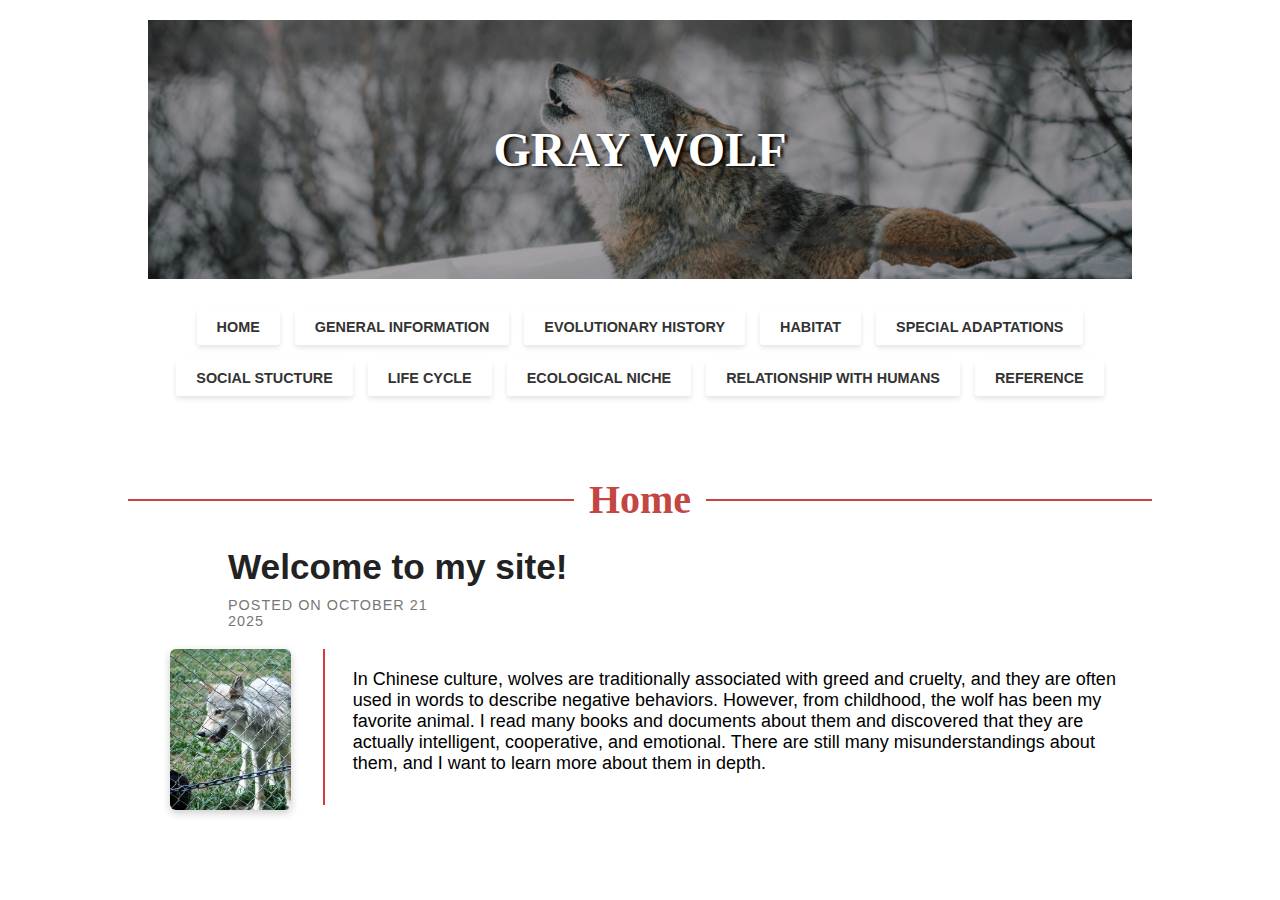
<file: index.html>
<!DOCTYPE html>
<html lang="en">
<head>
    <meta charset="UTF-8">
    <meta name="viewport" content="width=device-width, initial-scale=1.0">
    <title>Gray wolf</title>
    <link rel="stylesheet" href="lz.css">
</head>
<body>
    <div class="container">
        <header class="site-header">
            <h1>GRAY WOLF</h1>
        </header>

        <nav class="main-nav">
            <a href="index.html">Home</a>
            <a href="general information.html">General Information</a>
            <a href="evolutionary history.html">Evolutionary history</a>
            <a href="habitat.html">Habitat</a>
            <a href="special adaptation.html">Special Adaptations</a>
            <a href="social structure.html">Social Stucture</a>
            <a href="reproduction.html">Life Cycle</a>
            <a href="ecological niche.html">Ecological Niche</a>
            <a href="wolves and humans.html">Relationship with Humans</a>
            <a href="links.html">Reference</a>
        </nav>
    </div>
        
<div class="divider">
  <span class="divider-text">Home</span>
</div>
<body>
    <h1 class="blog-title">Welcome to my site!</h1>
        
    <div class="post-meta">
        POSTED ON October 21
        <br>2025
    </div>
    
    <div class="content-wrapper">
        <div class="image-section">
            <img src="picture/center.jpg">
        </div>
        
        <div class="text-section">
            In Chinese culture, wolves are traditionally associated with greed and cruelty, and they are often used in words to describe negative behaviors. However, from childhood, the wolf has been my favorite animal. I read many books and documents about them and discovered that they are actually intelligent, cooperative, and emotional. There are still many misunderstandings about them, and I want to learn more about them in depth.
        </div>
    </div>
</body>
</html>
<br>
<br>
<br>
</file>
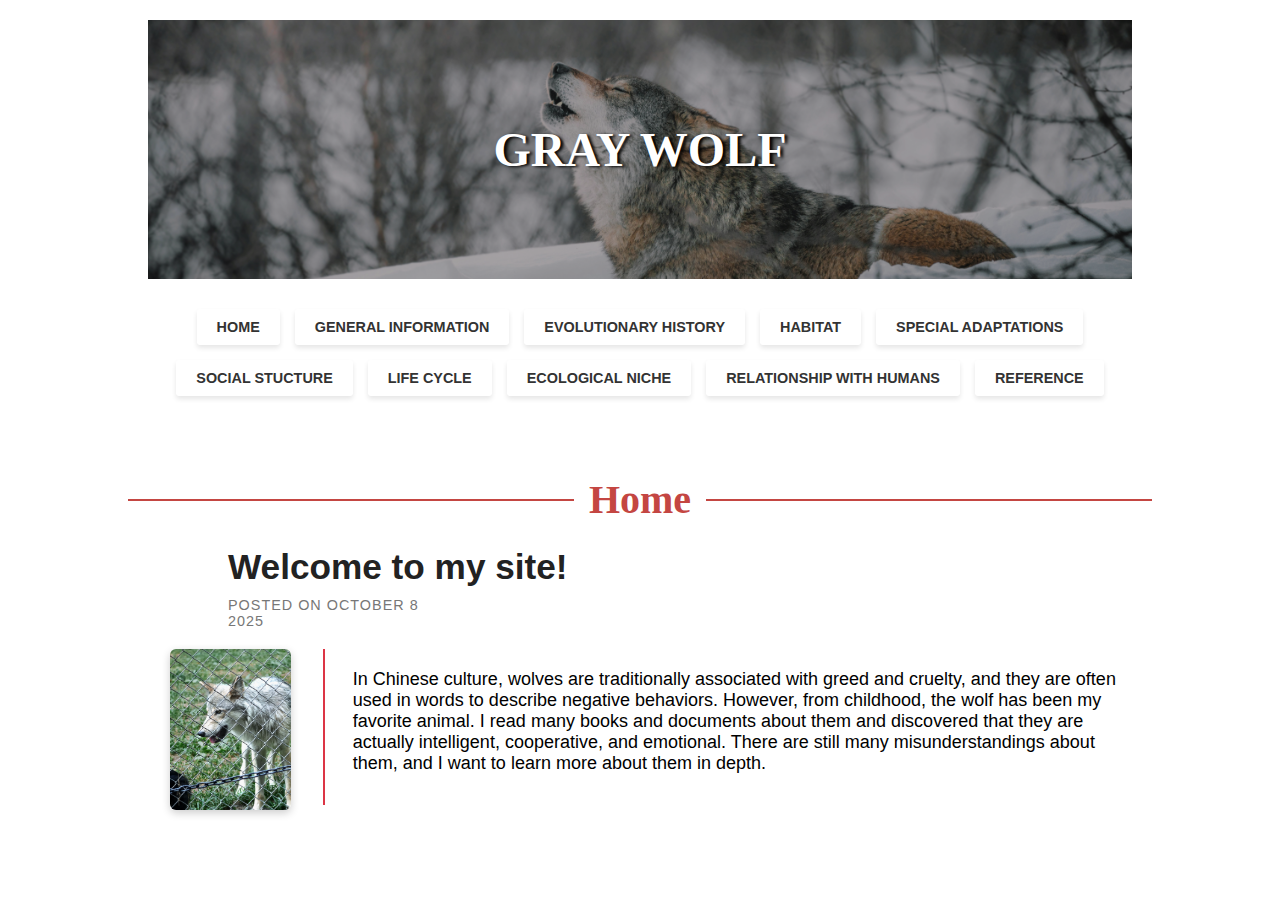
<file: home.html>
<!DOCTYPE html>
<html lang="en">
<head>
    <meta charset="UTF-8">
    <meta name="viewport" content="width=device-width, initial-scale=1.0">
    <title>Red Panda Conservation</title>
    <link rel="stylesheet" href="lz.css">
</head>
<body>
    <div class="container">
        <header class="site-header">
            <h1>GRAY WOLF</h1>
        </header>

        <nav class="main-nav">
            <a href="home.html">Home</a>
            <a href="general information.html">General Information</a>
            <a href="evolutionary history.html">Evolutionary history</a>
            <a href="habitat.html">Habitat</a>
            <a href="special adaptation.html">Special Adaptations</a>
            <a href="social structure.html">Social Stucture</a>
            <a href="reproduction.html">Life Cycle</a>
            <a href="ecological niche.html">Ecological Niche</a>
            <a href="wolves and humans.html">Relationship with Humans</a>
            <a href="links.html">Reference</a>
        </nav>
    </div>
        
<div class="divider">
  <span class="divider-text">Home</span>
</div>
<body>
    <h1 class="blog-title">Welcome to my site!</h1>
        
    <div class="post-meta">
        POSTED ON October 8
        <br>2025
    </div>
    
    <div class="content-wrapper">
        <div class="image-section">
            <img src="picture/center.jpg">
        </div>
        
        <div class="text-section">
            In Chinese culture, wolves are traditionally associated with greed and cruelty, and they are often used in words to describe negative behaviors. However, from childhood, the wolf has been my favorite animal. I read many books and documents about them and discovered that they are actually intelligent, cooperative, and emotional. There are still many misunderstandings about them, and I want to learn more about them in depth.
        </div>
    </div>
</body>
</html>
<br>
<br>
<br>
</file>
<file: lz.css>
.container {
    max-width: 1200px;
    margin: 0 auto;
    padding: 20px;
}

/* Header Styles */
.site-header {
    text-align: center;
    padding: 40px 0;
    background-color: #d9534f; /* 将要被替换的纯色 */
    color: white;
    margin-bottom: 30px;
    font-family: 'Times New Roman', Times, serif;
}

/* 修改为图片背景的样式 */
.site-header {
    text-align: center;
    padding: 70px 0; /* 增加内边距使标题更突出 */
    margin-bottom: 30px;
    color: white;
    /* 新增背景图片属性 */
    background-image: url('picture/title.jpg'); /* 替换为你的图片路径 */
    background-size: cover; /* 确保图片覆盖整个区域 */
    background-position: center; /* 图片居中显示 */
    background-repeat: no-repeat;
    position: relative; /* 为叠加层定位做准备 */
}

/* 添加半透明叠加层增强文字可读性 */
.site-header::before {
    content: '';
    position: absolute;
    top: 0;
    left: 0;
    right: 0;
    bottom: 0;
    background-color: rgba(0, 0, 0, 0.329); /* 黑色半透明叠加 */
    z-index: 1;
}

/* 确保标题在叠加层上方 */
.site-header h1 {
    position: relative;
    z-index: 2;
    text-shadow: 3px 1px 3px rgba(0, 0, 0, 0.949); /* 文字阴影增强可读性 */
    font-size: 3rem; /* 适当增大字体 */
}

/* Navigation Styles */
.main-nav {
    display: flex;
    flex-wrap: wrap;
    justify-content: center;
    gap: 15px;
    margin-bottom: 40px;
}

.main-nav a {
    text-decoration: none;
    color: #333;
    background-color: #fff;
    padding: 10px 20px;
    border-radius: 3px;
    font-weight: bold;
    box-shadow: 0 3px 5px rgba(0,0,0,0.1);
    transition: all 0.3s ease;
    text-transform: uppercase;
    font-size: 0.9rem;
}

.main-nav a:hover {
    background-color: #c44642;
    color: white;
}

/* Brand Section */
.brand-section {
    display: flex;
    flex-direction: column;
    align-items: center;
    margin-top: 30px;
}

.brand-name {
    font-size: 2.5rem;
    font-weight: bold;
    font-family:'Times New Roman', Times, serif;
    color: #c44642;
    letter-spacing: 0px;
    margin-bottom: 20px;
}


/* Responsive Design */
@media (max-width: 768px) {
    .site-header {
        padding: 50px 0; /* 移动端减少内边距 */
        background-image: url('conservation center.jpg'); /* 可选用更适合移动端的图片 */
    }
    .site-header h1 {
        font-size: 2rem;
    }
}

.content-wrapper {
    display: flex;
    min-height: 0px;
    position:relative;
}

/* 竖红线分隔 */
.content-wrapper::before {
    content: "";
    position: absolute;
    left: 19%;
    top: 0px;
    bottom: 5px;
    width: 2px;
    background-color: #dc3545;
    z-index: 1;
}

.image-section {
    flex: 0 0 20%;
    padding: 0px;
    display: flex;
    align-items: center;
    justify-content: center;
}

.image-section img {
    width: 59%;
    height: 161px;
    object-fit:initial;
    border-radius: 6px;
    box-shadow: 0 3px 8px rgba(0, 0, 0, 0.2);
}

.text-section {
    flex: 0 0 77%;
    padding: 20px;
}

.小标题 {
    font-size: larger;
    margin-left:11.5%;
    color:rgba(0, 0, 0, 0.75)
}

.xs标题 {
    font-size: large;
    margin-left:13%;
    color:rgba(0, 0, 0, 0.75)
}

.picture {
    font-size: small;
    color:rgb(4, 31, 166);
    text-align: center;
    
}


.divider {
  display: flex;
  align-items: center;
  margin: 20px 0;
  color: #c44642;
  font-size: 2.5rem;
  font-family: 'Times New Roman', Times, serif;
  font-weight: bold;
}

.divider::before,
.divider::after {
  content: "";
  flex: 1;
  border-bottom: 2px solid #c44642;
}

.divider-text {
  padding: 0 15px;
}

body{
    font-family: 'Lucida Sans', 'Lucida Sans Regular', 'Lucida Grande', 'Lucida Sans Unicode', Geneva, Verdana, sans-serif;
    font-size:large;
    width: 80%;
    margin: auto;
} 
.profile{
    background-color: hsla(209, 87%, 91%, 0.792);
    text-align: center;
    font-size: large;
}
.small{
    width: 300px;
    height: 250px;
}
footer{
    clear:both;
    background-color:rgb(222, 238, 255);
    text-align:center;
    padding:5px;
}

.page-header {
    text-align: center;
    margin: 20px 0;
    padding: 15px 0;
}

.page-header h1 {
    color: #d9534f;
    font-size: 2.5rem;
    letter-spacing: 2px;
    text-transform: uppercase;
    margin: 0;
    padding: 0;
}

.blog-title {
    font-size: 2.2rem;
    color: #222;
    margin-bottom: 10px;
    margin-left: 100px;
    font-weight: 700;
}

/* Post Meta */
.post-meta {
    color: #777;
    font-size: 0.9rem;
    text-transform: uppercase;
    letter-spacing: 1px;
    margin-bottom: 20px;
    margin-left: 100px;
}

/* Post Excerpt */
.post-excerpt {
    font-size: 1.1rem;
    line-height: 1.7;
    color: #444;
    border-left: 3px solid #d9534f;
    padding-left: 15px;
    margin-left: 100px;
}

/* Responsive Design */
@media (max-width: 600px) {
    .blog-title {
        font-size: 1.8rem;
    }
    
    .post-excerpt {
        font-size: 1rem;
    }
}


nav ul{
    list-style-type: none;
    padding-left: 20px;
    margin:0px;
}
nav ul li{
    display:inline-block;
    position:relative;
}
nav ul li a{
    color:  navy;
    text-decoration: none;
    font-size:large;
    display:block;
    padding:0. 5em 0.75em;
    margin: auto
}
nav ul li a:hover{
    background-color: rgb(207, 234, 255);
    text-decoration: underline;
}
nav ul li ul{
    list-style-type: none;
    display:none;
    visibility: hidden;
    padding:0px;
    margin:0px;
    width:150px;
    position:absolute;
    text-align: left;
    background-color: rgb(235, 245, 255);
}
nav ul li ul li{
    display:block;
}
nav ul li:hover ul{
    display: block;
    visibility: visible;
    text-decoration: underline;
}
.carousel-container {
    position: relative;
    width: 600px;
    height: 400px;
    margin: 0 auto;
    overflow: hidden;
}

.carousel-slide {
    display: flex;
    width: 100%;
    height: 100%;
    transition: transform 0.5s ease-in-out;
}

.carousel-slide img {
    min-width: 100%;
    height: 100%;
    object-fit: cover;
}

#prevBtn, #nextBtn {
    position: absolute;
    top: 50%;
    transform: translateY(-50%);
    background-color: rgba(0, 0, 0, 0.5);
    color: white;
    border: none;
    padding: 10px 15px;
    cursor: pointer;
    font-size: 18px;
    z-index: 10;
}

.body{
    font-family:'Lucida Sans', 'Lucida Sans Regular', 'Lucida Grande', 'Lucida Sans Unicode', Geneva, Verdana, sans-serif;
    width: 70%;
    margin: auto;
}

#prevBtn {
    left: 10px;
}

#nextBtn {
    right: 10px;
}

#prevBtn:hover, #nextBtn:hover {
    background-color: rgba(0, 0, 0, 0.8);
}
</file>
